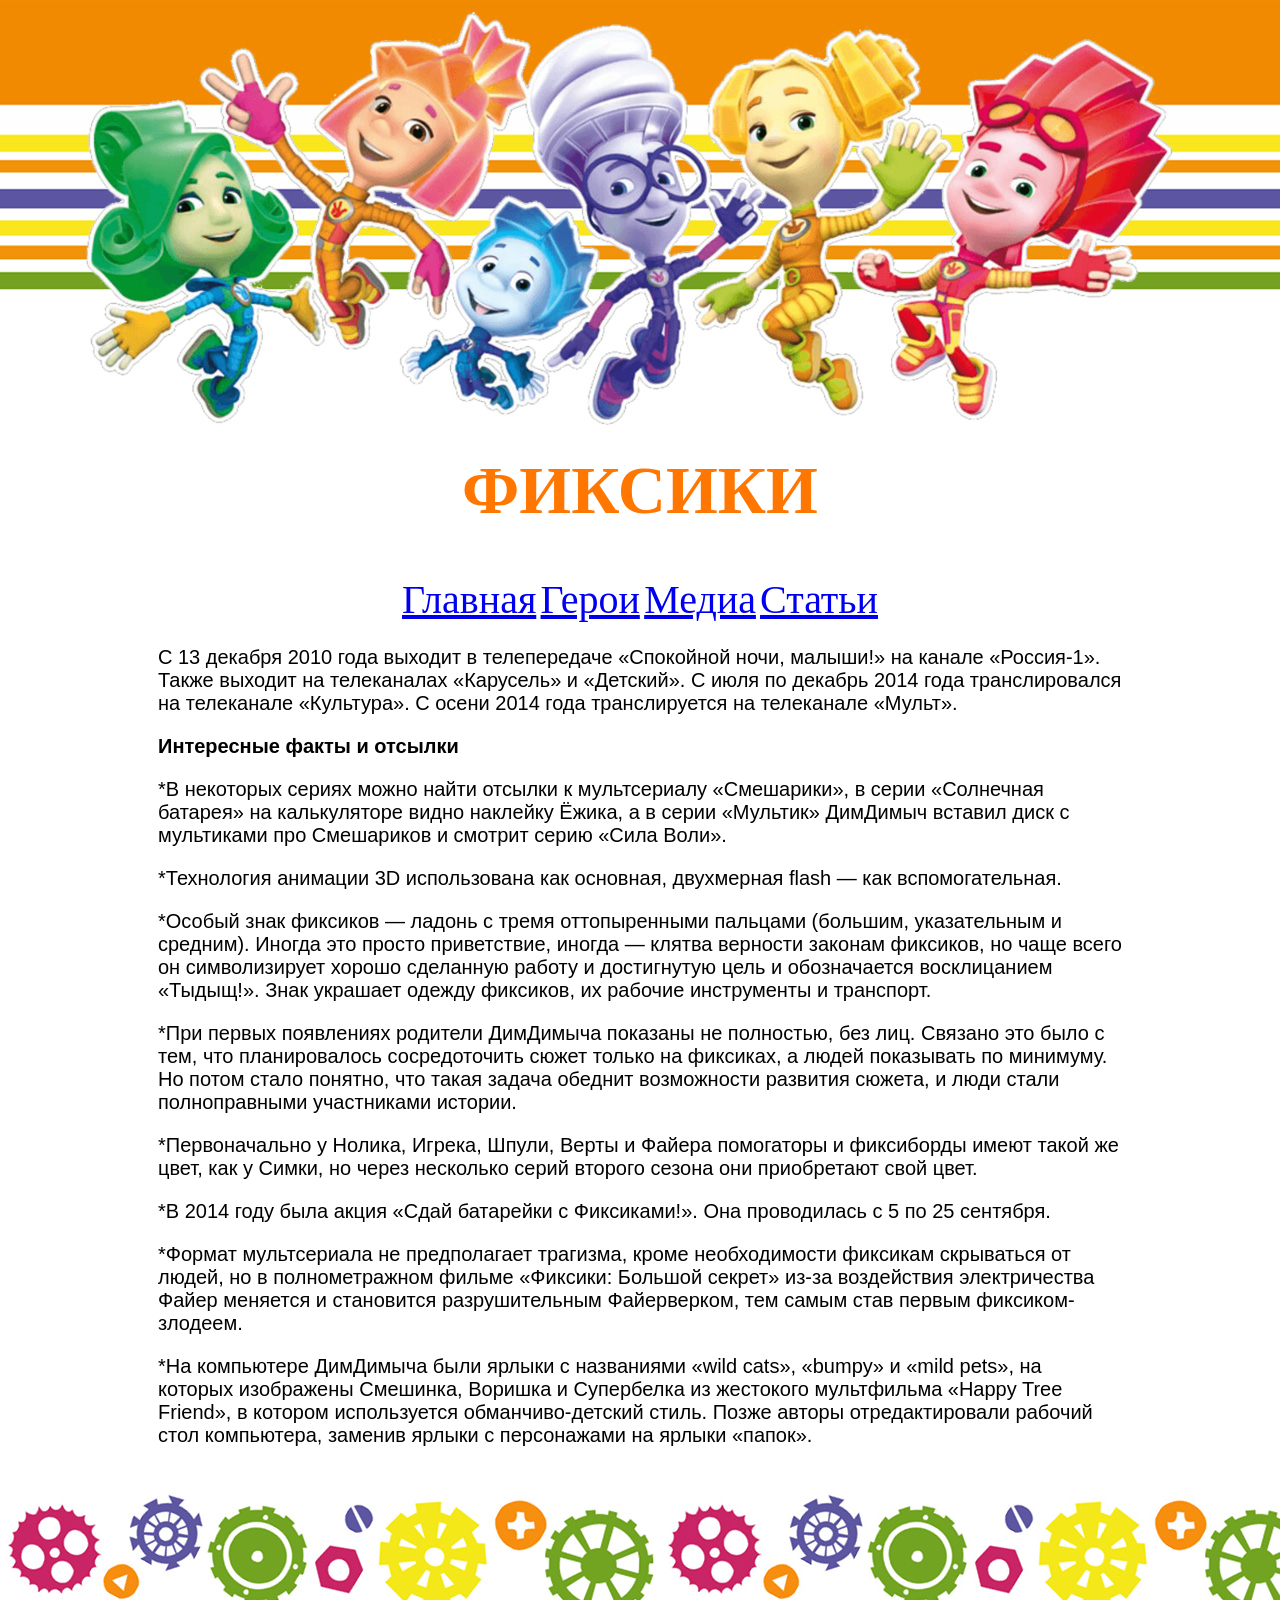
<file: pages/articles.html>
<!DOCTYPE html>
<html lang="ru">
	<head>
		<meta charset="utf-8">
		<title>Фиксики-статьи</title>
		<link rel="stylesheet" href="style.css">
		<meta name="viewport" content="width=device-width, initial-scale=1">
	</head>
	<body>
		<h1>ФИКСИКИ</h1>
		<table width="50%" align="center">
			<tr>
				<td width="25%" align="center"><a href="../index.html">Главная</a></td>
				<td width="25%" align="center"><a href="heroes.html">Герои</a></td>
				<td width="25%" align="center"><a href="media.html">Медиа</a></td>
				<td width="25%" align="center"><a href="articles.html">Статьи</a></td>
			</tr>
		</table>
		<p>С 13 декабря 2010 года выходит в телепередаче «Спокойной ночи, малыши!» на канале «Россия-1».<br>
		Также выходит на телеканалах «Карусель» и «Детский». С июля по декабрь 2014 года транслировался<br>
		на телеканале «Культура». С осени 2014 года транслируется на телеканале «Мульт».<br></p>
		<p><b>Интересные факты и отсылки</b></p>
		<p>*В некоторых сериях можно найти отсылки к мультсериалу «Смешарики», в серии «Солнечная батарея» на калькуляторе видно наклейку Ёжика, а в серии «Мультик» ДимДимыч вставил диск с  мультиками про Смешариков и смотрит серию «Сила Воли».</p>
		<p>*Технология анимации 3D использована как основная, двухмерная flash — как вспомогательная.</p>
		<p>*Особый знак фиксиков — ладонь с тремя оттопыренными пальцами (большим, указательным и средним). Иногда это просто приветствие, иногда — клятва верности законам фиксиков, но чаще всего он символизирует хорошо сделанную работу и достигнутую цель и обозначается восклицанием «Тыдыщ!». Знак украшает одежду фиксиков, их рабочие инструменты и транспорт.</p>
		<p>*При первых появлениях родители ДимДимыча показаны не полностью, без лиц. Связано это было с тем, что планировалось сосредоточить сюжет только на фиксиках, а людей показывать по минимуму. Но потом стало понятно, что такая задача обеднит возможности развития сюжета, и люди стали полноправными участниками истории.</p>
		<p>*Первоначально у Нолика, Игрека, Шпули, Верты и Файера помогаторы и фиксиборды имеют такой же цвет, как у Симки, но через несколько серий второго сезона они приобретают свой цвет.</p>
		<p>*В 2014 году была акция «Сдай батарейки с Фиксиками!». Она проводилась с 5 по 25 сентября.</p>
		<p>*Формат мультсериала не предполагает трагизма, кроме необходимости фиксикам скрываться от людей, но в полнометражном фильме «Фиксики: Большой секрет» из-за воздействия      электричества Файер меняется и становится разрушительным Файерверком, тем самым став первым фиксиком-злодеем.</p>
		<p>*На компьютере ДимДимыча были ярлыки с названиями «wild cats», «bumpy» и «mild pets», на которых изображены Смешинка, Воришка и Супербелка из жестокого мультфильма «Happy Tree Friend», в котором используется обманчиво-детский стиль. Позже авторы отредактировали рабочий стол компьютера, заменив ярлыки с персонажами на ярлыки «папок».</p>
	</body>
</html>
</file>
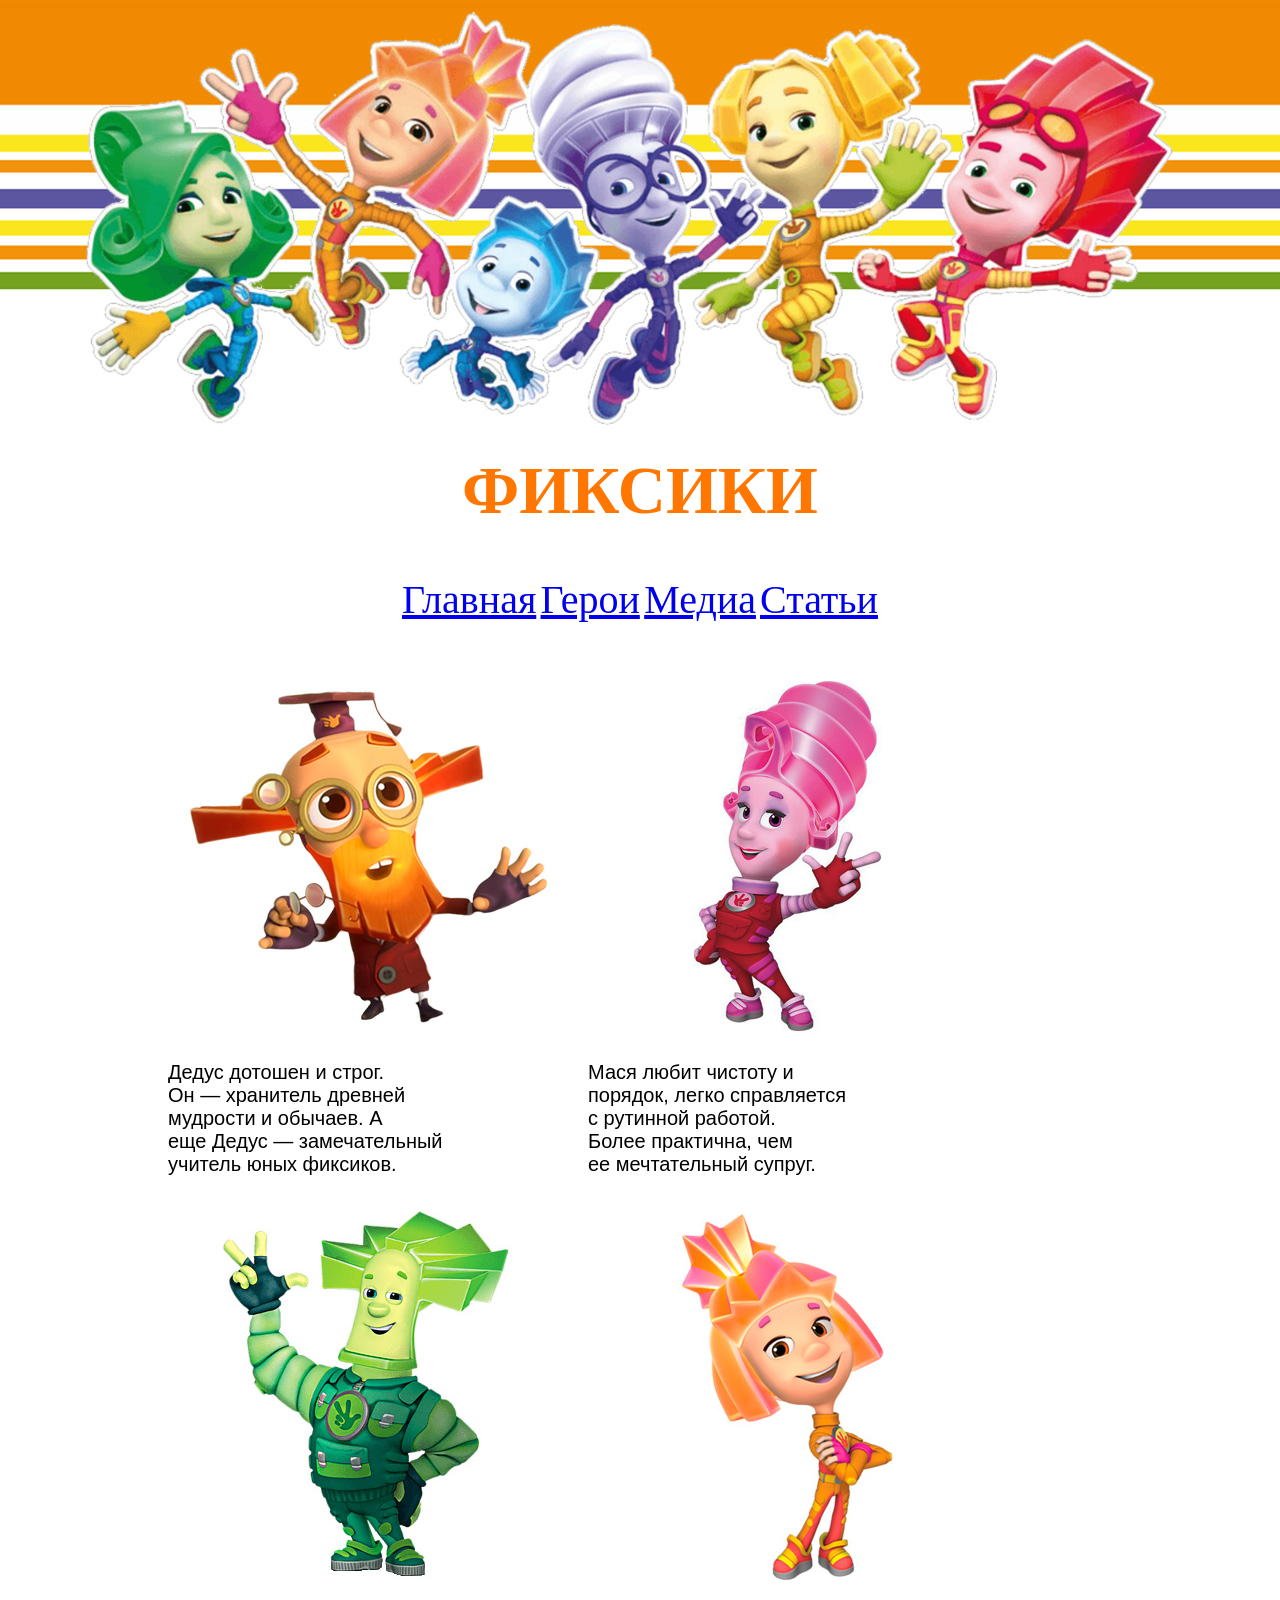
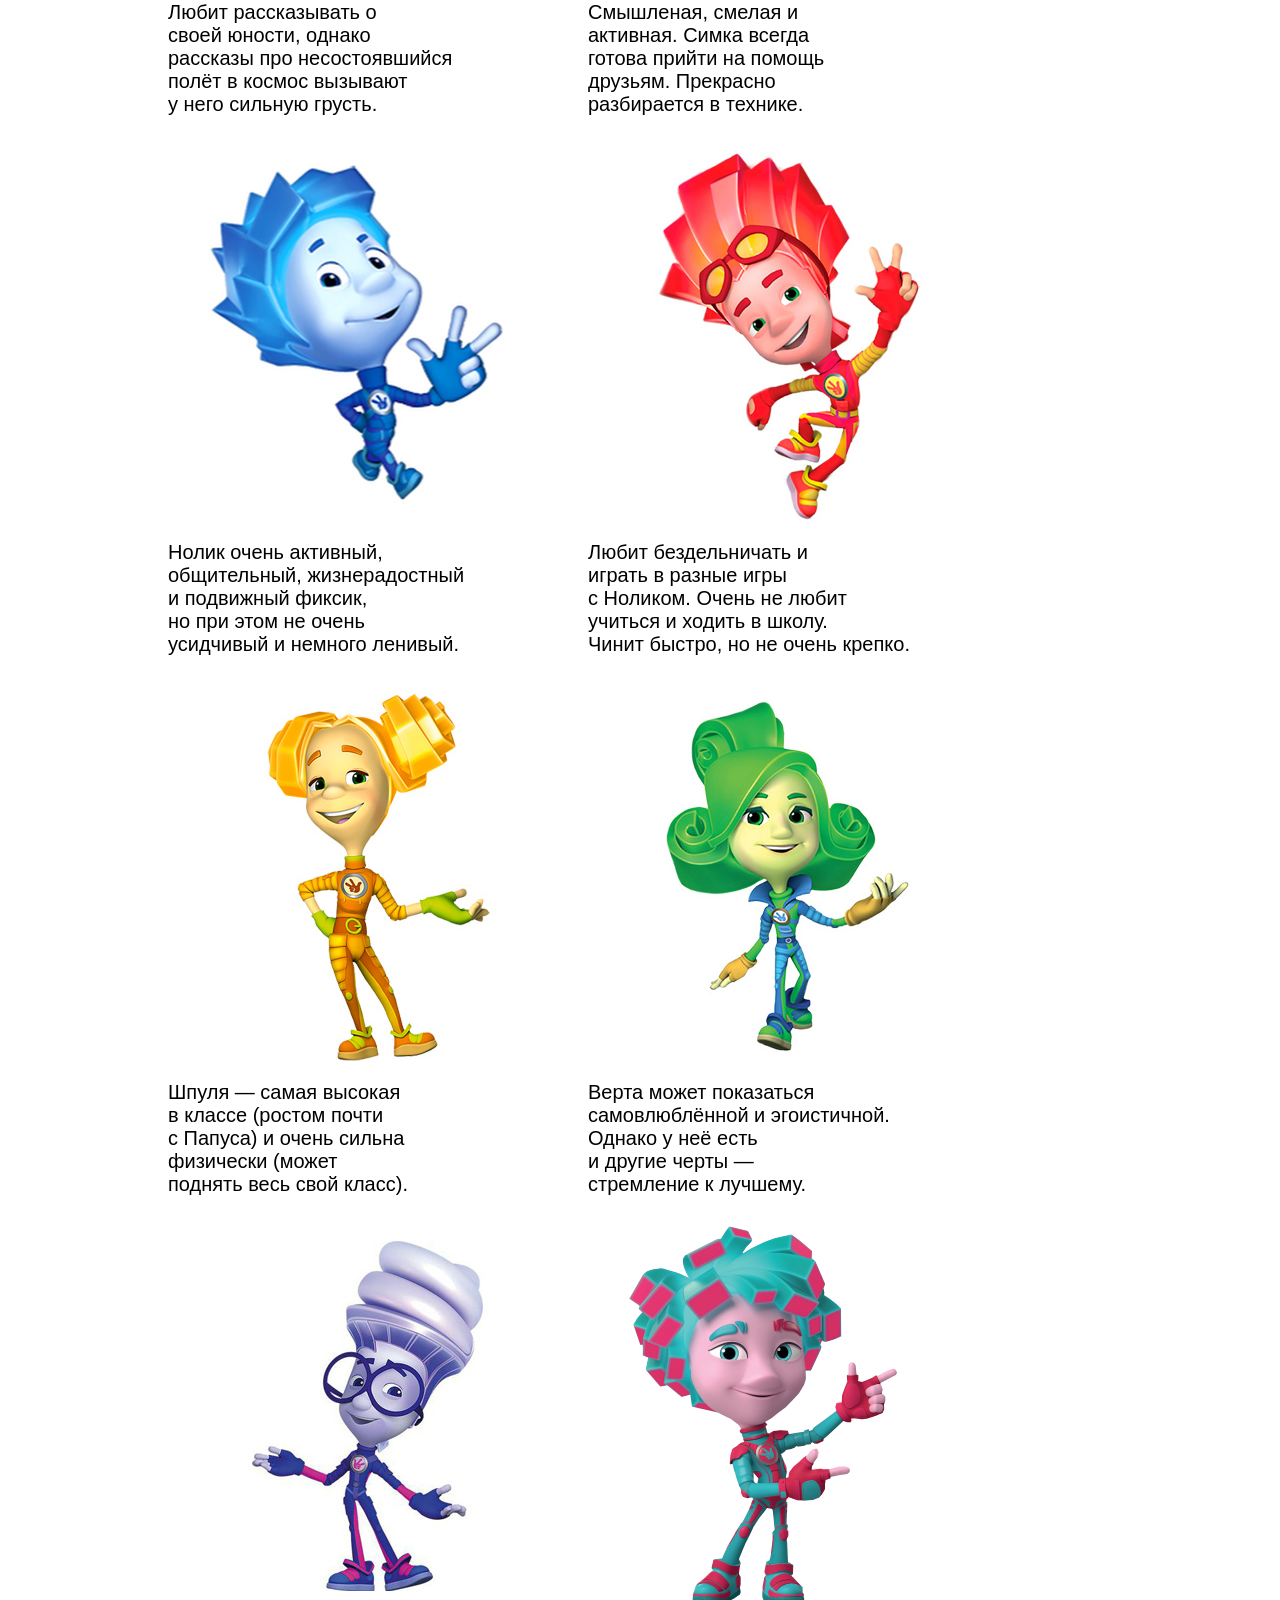
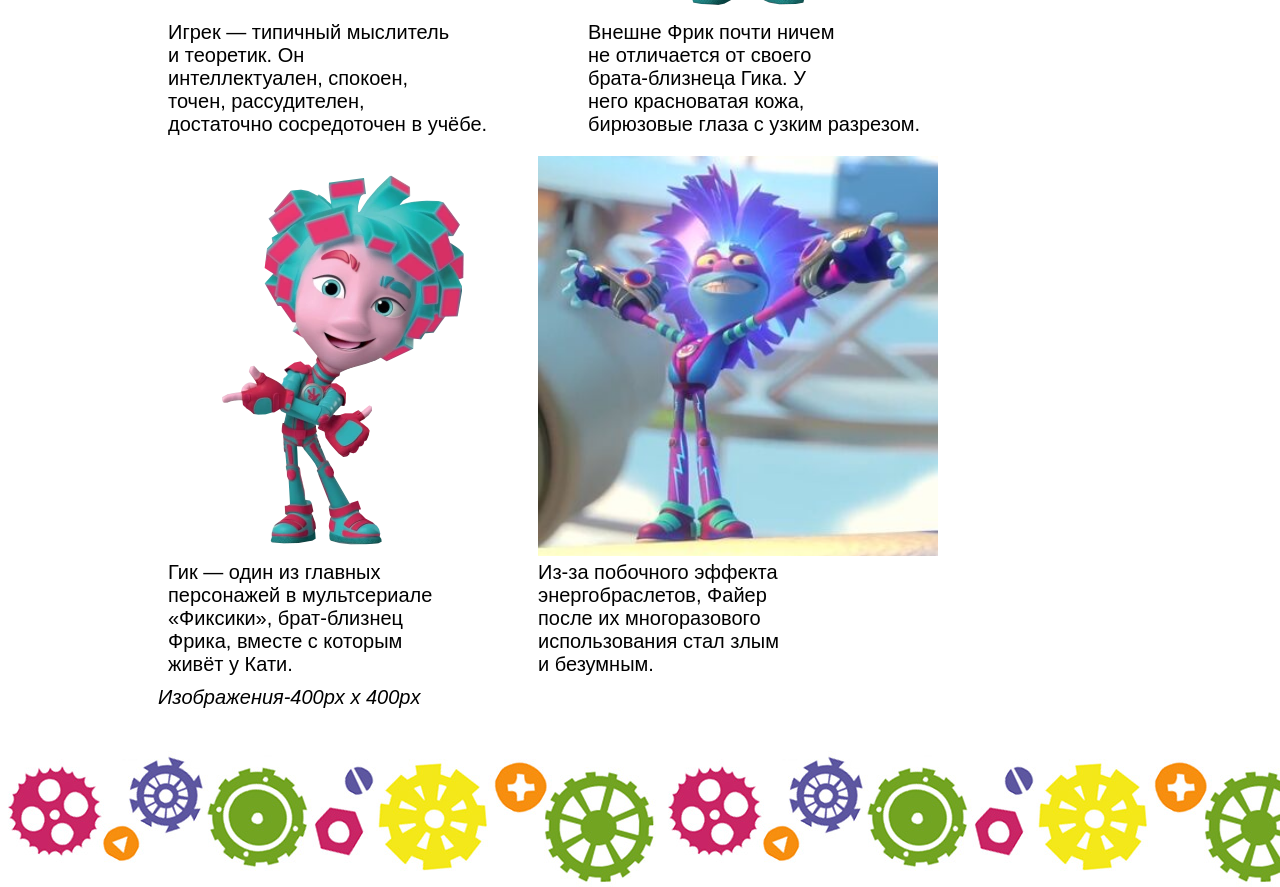
<file: pages/heroes.html>
<!DOCTYPE html>
<html lang="ru">
	<head>
		<meta charset="utf-8">
		<title>Фиксики-герои</title>
		<link rel="stylesheet" href="style.css">
		<meta name="viewport" content="width=device-width, initial-scale=1">
	</head>
	<body>
		<h1>ФИКСИКИ</h1>
		<table width="50%" align="center">
			<tr>
				<td width="25%" align="center"><a href="../index.html">Главная</a></td>
				<td width="25%" align="center"><a href="heroes.html">Герои</a></td>
				<td width="25%" align="center"><a href="media.html">Медиа</a></td>
				<td width="25%" align="center"><a href="articles.html">Статьи</a></td>
			</tr>
		</table>
		<p>
			<div style="float:left; margin:10px;"><img src="../fotoes/dedus.jpg"><br />Дедус дотошен и строг.<br>
			Он — хранитель древней<br>мудрости и обычаев. А<br>еще Дедус — замечательный<br>учитель юных фиксиков.</div>
			<div style="float:left; margin:10px;"><img src="../fotoes/macya.jpg"><br />Мася любит чистоту и<br>
			порядок, легко справляется<br>с рутинной работой.<br>Более практична, чем<br>ее мечтательный супруг.</div>
			<div style="float:left; margin:10px;"><img src="../fotoes/papus.jpg"><br />Любит рассказывать о<br>
			своей юности, однако<br>рассказы про несостоявшийся<br>полёт в космос вызывают<br>у него сильную грусть.</div>
			<div style="float:left; margin:10px;"><img src="../fotoes/simka.jpg"><br />Смышленая, смелая и<br>
			активная. Симка всегда<br>готова прийти на помощь<br>друзьям. Прекрасно<br>разбирается в технике.</div>
			<div style="float:left; margin:10px;"><img src="../fotoes/nolik.jpg"><br />Нолик очень активный,<br>
			общительный, жизнерадостный<br>и подвижный фиксик,<br>но при этом не очень<br>усидчивый и немного ленивый.</div>
			<div style="float:left; margin:10px;"><img src="../fotoes/faier.jpg"><br />Любит бездельничать и<br>
			играть в разные игры<br>с Ноликом. Очень не любит<br>учиться и ходить в школу.<br>Чинит быстро, но не очень крепко.</div>
			<div style="float:left; margin:10px;"><img src="../fotoes/shpulya.jpg"><br />Шпуля — самая высокая<br>
			в классе (ростом почти<br>с Папуса) и очень сильна<br>физически (может<br>поднять весь свой класс).</div>
			<div style="float:left; margin:10px;"><img src="../fotoes/verta.jpg"><br />Верта может показаться<br>
			самовлюблённой и эгоистичной.<br>Однако у неё есть<br>и другие черты —<br>стремление к лучшему.</div>
			<div style="float:left; margin:10px;"><img src="../fotoes/igrec.jpg"><br />Игрек — типичный мыслитель<br>
			и теоретик. Он<br>интеллектуален, спокоен,<br>точен, рассудителен,<br>достаточно сосредоточен в учёбе.</div>
			<div style="float:left; margin:10px;"><img src="../fotoes/frick.png"><br />Внешне Фрик почти ничем<br>
			не отличается от своего<br>брата-близнеца Гика. У<br>него красноватая кожа,<br>бирюзовые глаза с узким разрезом.</div>
			<div style="float:left; margin:10px;"><img src="../fotoes/gik.png"><br />Гик — один из главных<br>
			персонажей в мультсериале<br>«Фиксики», брат-близнец<br>Фрика, вместе с которым<br>живёт у Кати.</div>
			<div style="float:left; margin:10px;"><img src="../fotoes/angryfaier.jpg" width="400" height="400"><br />Из-за побочного эффекта<br>
			энергобраслетов, Файер<br>после их многоразового<br>использования стал злым<br>и безумным.</div>
		</p>
		<p><i>Изображения-400px x 400px</i></p>
	</body>
</html>
</file>
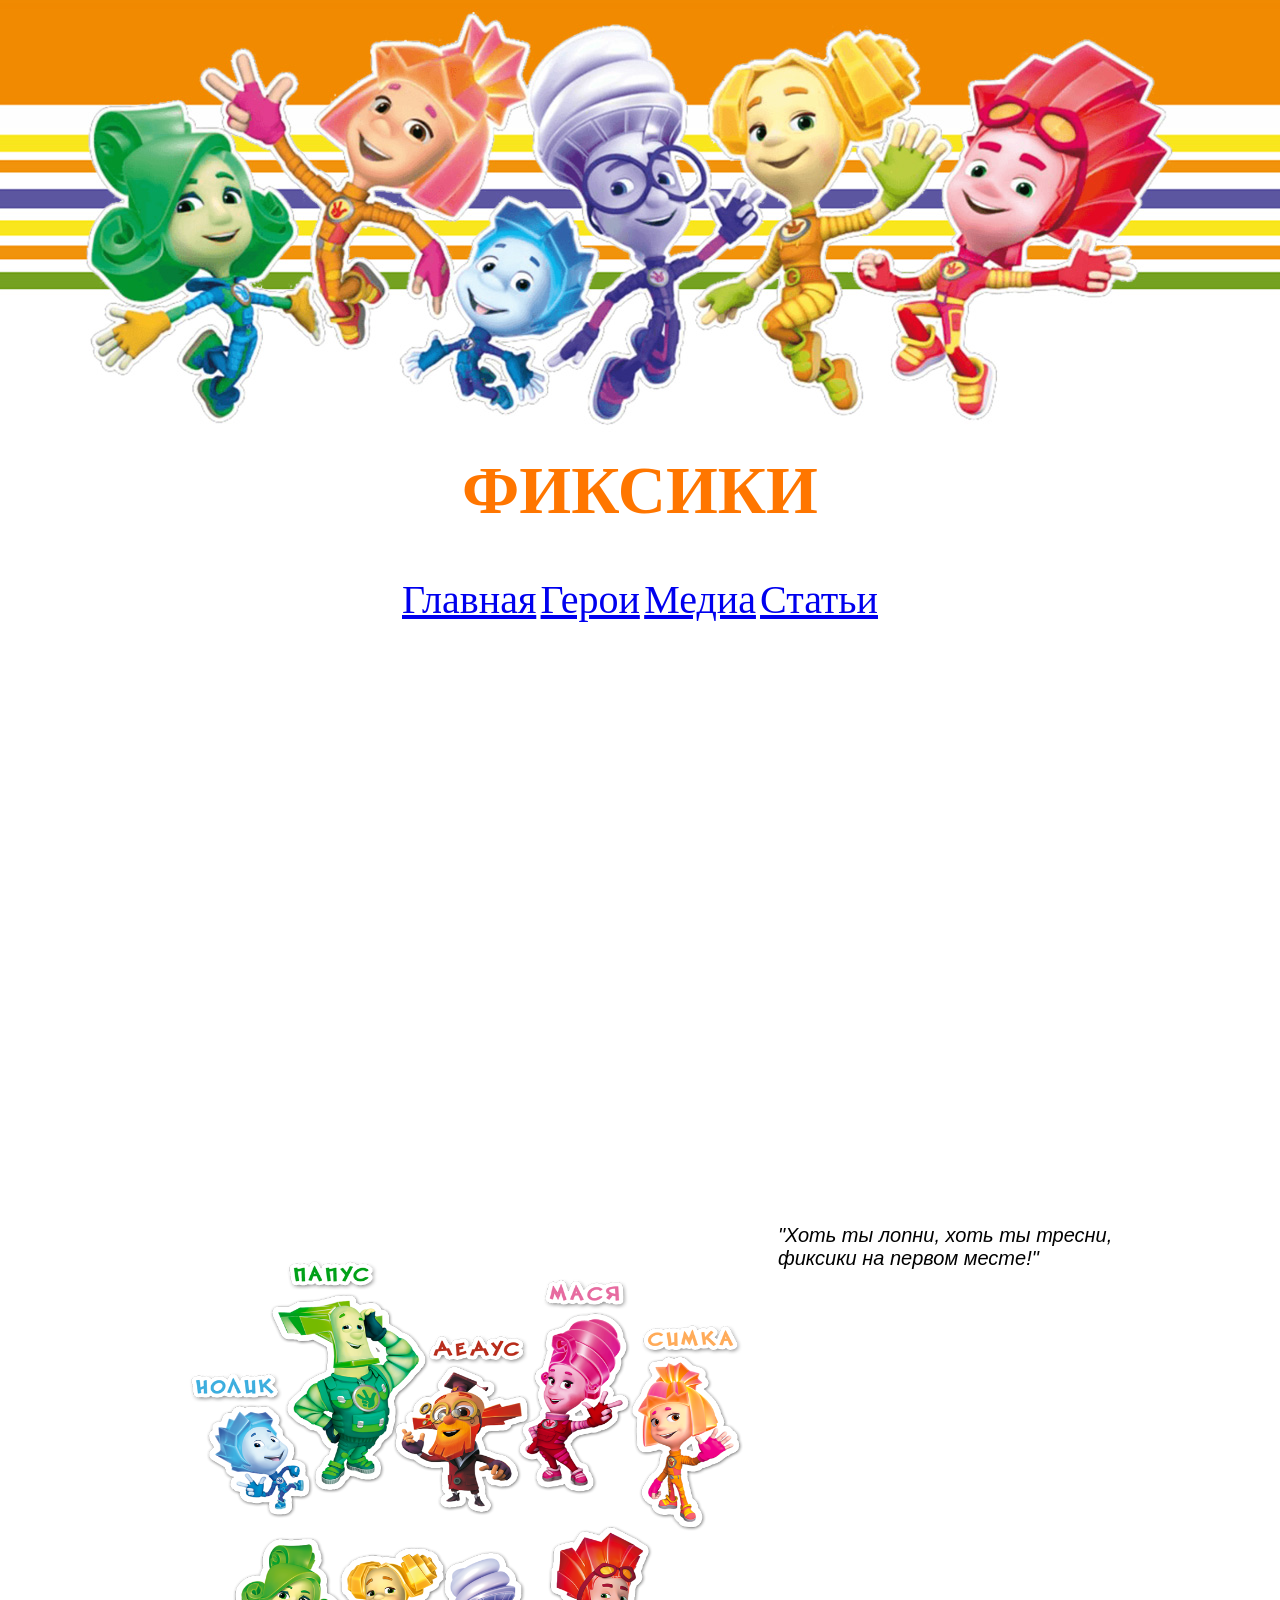
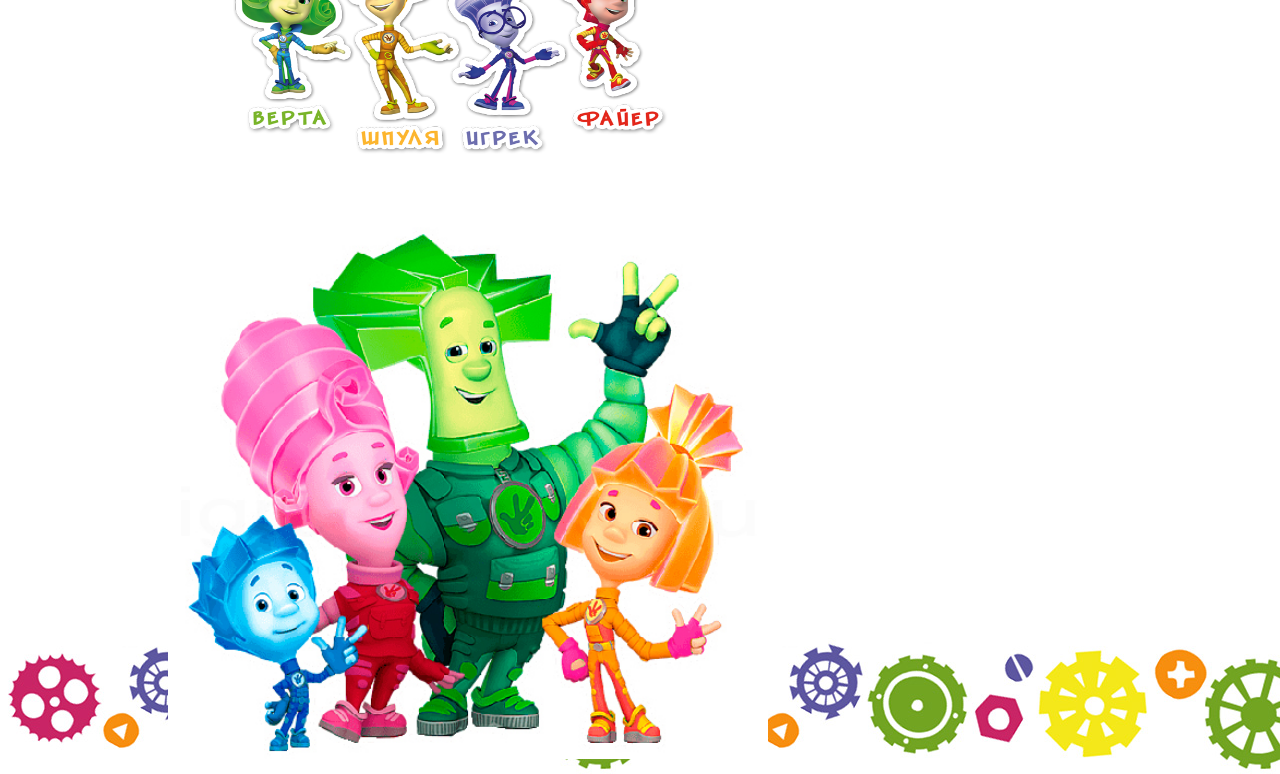
<file: pages/media.html>
<!DOCTYPE html>
<html lang="ru">
	<head>
		<meta charset="utf-8">
		<title>Фиксики-медиа</title>
		<link rel="stylesheet" href="style.css">
		<meta name="viewport" content="width=device-width, initial-scale=1">
	</head>
	<body>
		<h1>ФИКСИКИ</h1>
		<table width="50%" align="center">
			<tr>
				<td width="25%" align="center"><a href="../index.html">Главная</a></td>
				<td width="25%" align="center"><a href="heroes.html">Герои</a></td>
				<td width="25%" align="center"><a href="media.html">Медиа</a></td>
				<td width="25%" align="center"><a href="articles.html">Статьи</a></td>
			</tr>
		</table><br>
		<div align="center" class="main">
			<iframe width="990" height="550" src="https://www.youtube.com/embed/DeOqomGxJYY" frameborder="0" allow="accelerometer; autoplay; encrypted-media; gyroscope; picture-in-picture" allowfullscreen></iframe>
		</div>
		<p>
			<div style="float:left; margin:10px;"><img src="../media/allbig.png" width="600" height="550"></div>
			<div style="float:left; margin:10px;"><img src="../media/semya.jpg"width="600" height="550"></div>
			<i>"Хоть ты лопни, хоть ты тресни, фиксики на первом месте!"</i>
		</p>
	</body>
</html>
</file>
<file: pages/style.css>
body {
	color: #000000;
	font-family: Arial; /* Семейство шрифтов */
	font-size: 15pt; /* Размер основного шрифта в пунктах  */
	background:url(../bg/bgone.jpg) no-repeat center top, url(../bg/bgfour.jpg) repeat-x left bottom;
	padding-top: 400px;
	padding-bottom: 150px;
	padding-left: 150px;
	padding-right: 150px;
}
h1 {
	color: rgb(255, 118, 0); /* Цвет заголовка */
	font-size: 50pt; /* Размер шрифта в пунктах */
	font-family: "Palatino Linotype"; /* Семейство шрифтов */
	text-align: center;
}
a {
	color: #06f
	text-decoration: none
	border-bottom: 2px dotted #06f
}
a:hover {
	color: #f00
	border-bottom: 2px  dotted #f00
}
table {
	font-family: Gabriola;
	font-size: 30pt;
	color: #000000;
}
</file>
